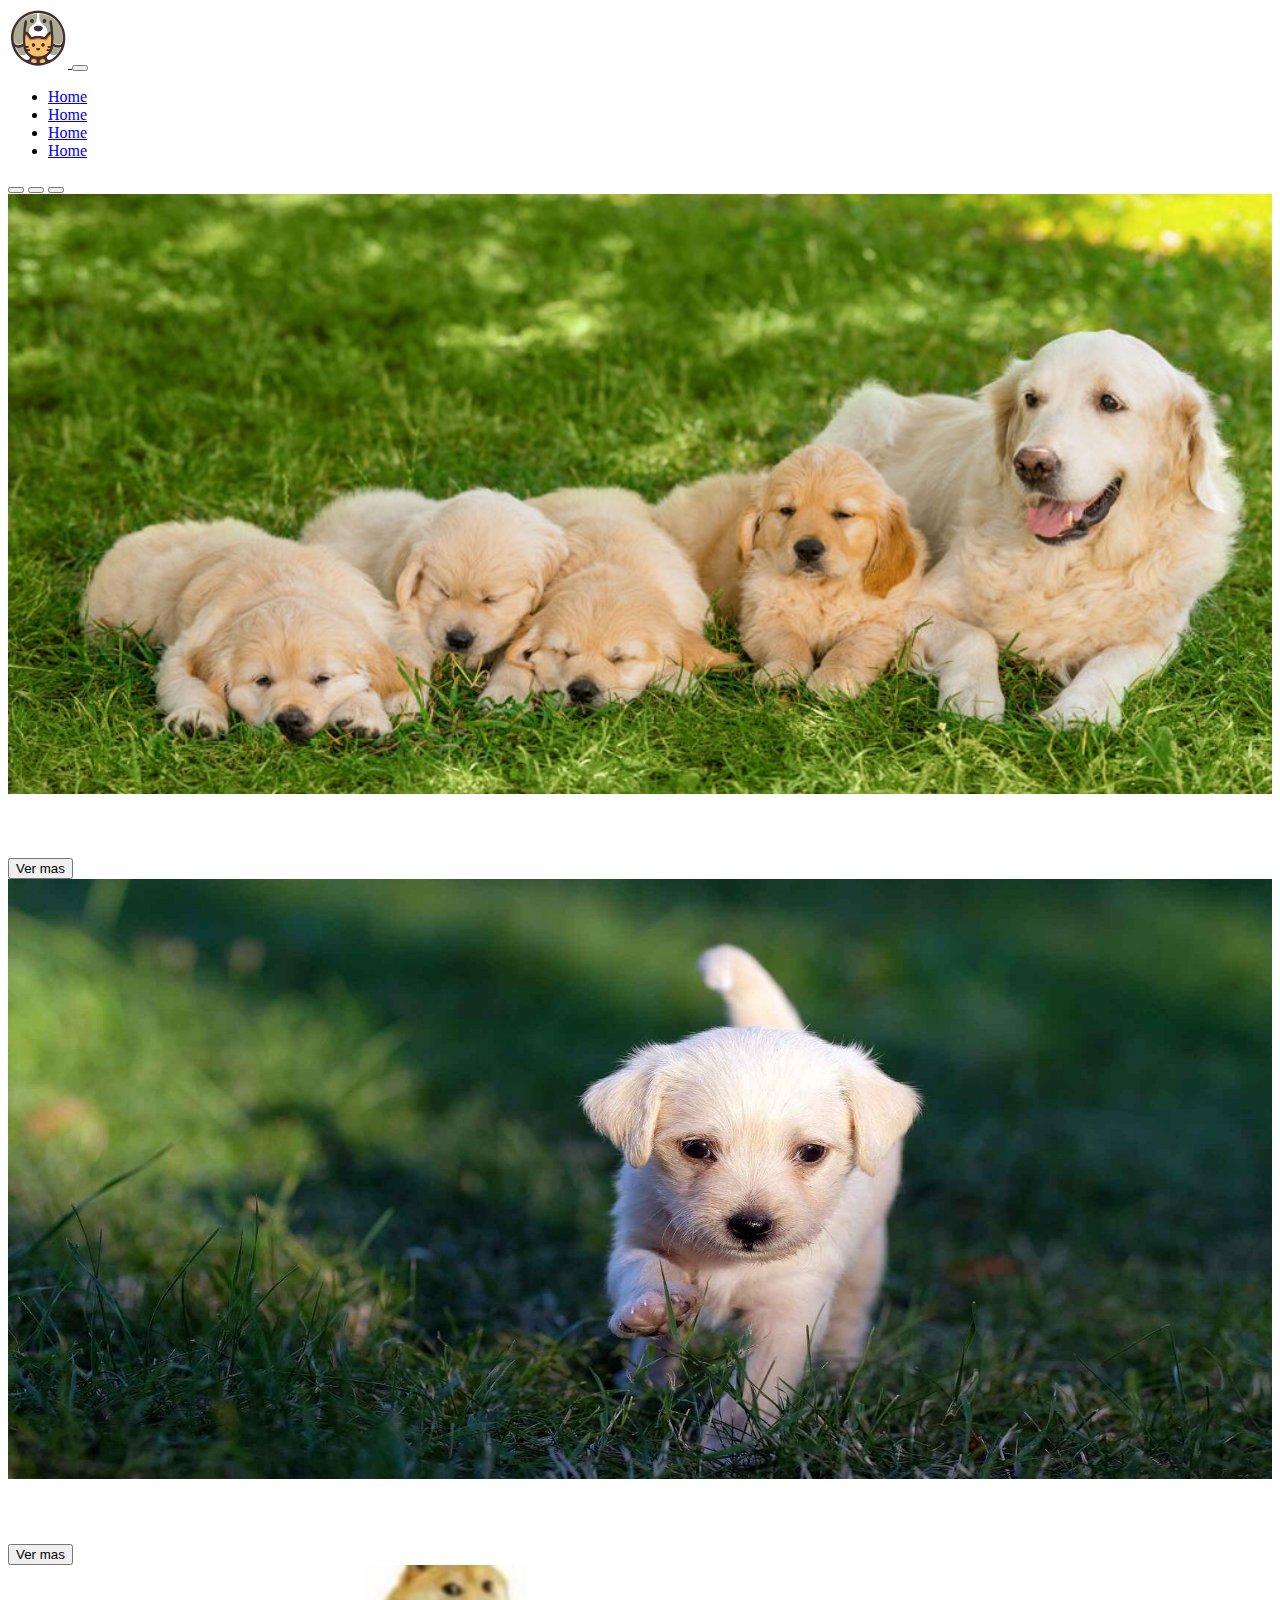
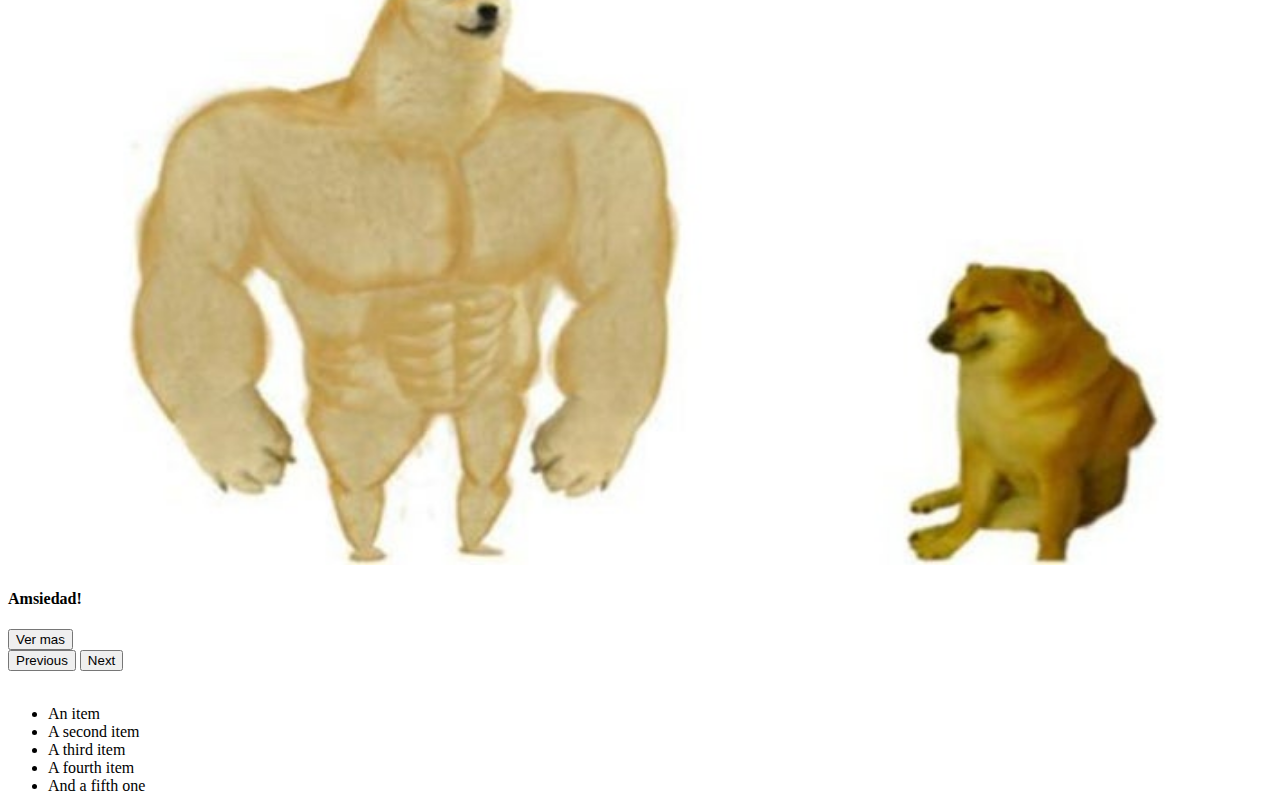
<file: index.html>
<!DOCTYPE html>
<html lang="en" dir="ltr">

<head>
  <meta charset="utf-8">
  <title>PetScoup</title>
  <link href="https://cdn.jsdelivr.net/npm/bootstrap@5.0.0-beta3/dist/css/bootstrap.min.css" rel="stylesheet" integrity="sha384-eOJMYsd53ii+scO/bJGFsiCZc+5NDVN2yr8+0RDqr0Ql0h+rP48ckxlpbzKgwra6" crossorigin="anonymous">
  <link rel="stylesheet" href="estilos.css">
</head>

<body>

  <nav class="navbar navbar-dark bg-dark navbar-expand-lg">
    <div class="container-fluid">
      <a class="navbar-brand" href="#">
        <img src="assets/img/logo.png" alt="" width="60" height="60">
      </a>
      <button class="navbar-toggler" type="button" data-bs-toggle="collapse" data-bs-target="#navbarSupportedContent" aria-controls="navbarSupportedContent" aria-expanded="false" aria-label="Toggle navigation">
        <span class="navbar-toggler-icon"></span>
      </button>
      <div class="collapse navbar-collapse" id="navbarSupportedContent">
        <ul class="navbar-nav me-auto mb-2 mb-lg-0">
          <li class="nav-item">
            <a class="nav-link active" aria-current="page" href="#">Home</a>
          </li>
          <li class="nav-item">
            <a class="nav-link active" aria-current="page" href="#">Home</a>
          </li>
          <li class="nav-item">
            <a class="nav-link active" aria-current="page" href="#">Home</a>
          </li>
          <li class="nav-item">
            <a class="nav-link active" aria-current="page" href="#">Home</a>
          </li>
        </ul>
      </div>
    </div>
  </nav>

  <div id="carouselExampleDark" class="carousel carousel-dark slide" data-bs-ride="carousel">
  <div class="carousel-indicators">
    <button type="button" data-bs-target="#carouselExampleDark" data-bs-slide-to="0" class="active" aria-current="true" aria-label="Slide 1"></button>
    <button type="button" data-bs-target="#carouselExampleDark" data-bs-slide-to="1" aria-label="Slide 2"></button>
    <button type="button" data-bs-target="#carouselExampleDark" data-bs-slide-to="2" aria-label="Slide 3"></button>
  </div>
  <div class="carousel-inner">
    <div class="carousel-item active" data-bs-interval="10000">
      <img src="assets/img/ca-1.jpg" class="d-block w-100" width="100%" height="600px" alt="...">
      <div class="carousel-caption d-none d-md-block">
        <h5 class="color">Mira los mejor valorados</h5>
        <button type="button" class="btn btn-primary">Ver mas</button>
      </div>
    </div>
    <div class="carousel-item" data-bs-interval="2000">
      <img src="assets/img/ca-2.jpg" width="100%" height="600px" class="d-block w-100" alt="...">
      <div class="carousel-caption d-none d-md-block">
        <h5>Buscas una mascota?</h5>
        <button type="button" class="btn btn-primary">Ver mas</button>
      </div>
    </div>
    <div class="carousel-item">
      <img src="assets/img/ca-3.jpg" width="100%" height="600px" class="d-block w-100" alt="...">
      <div class="carousel-caption d-none d-md-block">
        <h4>Amsiedad!</h4>
        <button type="button" class="btn btn-primary">Ver mas</button>
      </div>
    </div>
  </div>
  <button class="carousel-control-prev" type="button" data-bs-target="#carouselExampleDark" data-bs-slide="prev">
    <span class="carousel-control-prev-icon" aria-hidden="true"></span>
    <span class="visually-hidden">Previous</span>
  </button>
  <button class="carousel-control-next" type="button" data-bs-target="#carouselExampleDark" data-bs-slide="next">
    <span class="carousel-control-next-icon" aria-hidden="true"></span>
    <span class="visually-hidden">Next</span>
  </button>
</div>
<br>
<ul class="list-group">
  <li class="list-group-item">An item</li>
  <li class="list-group-item">A second item</li>
  <li class="list-group-item">A third item</li>
  <li class="list-group-item">A fourth item</li>
  <li class="list-group-item">And a fifth one</li>
</ul>

  <script src="https://cdn.jsdelivr.net/npm/bootstrap@5.0.0-beta3/dist/js/bootstrap.bundle.min.js" integrity="sha384-JEW9xMcG8R+pH31jmWH6WWP0WintQrMb4s7ZOdauHnUtxwoG2vI5DkLtS3qm9Ekf" crossorigin="anonymous"></script>
</body>

</html>
</file>
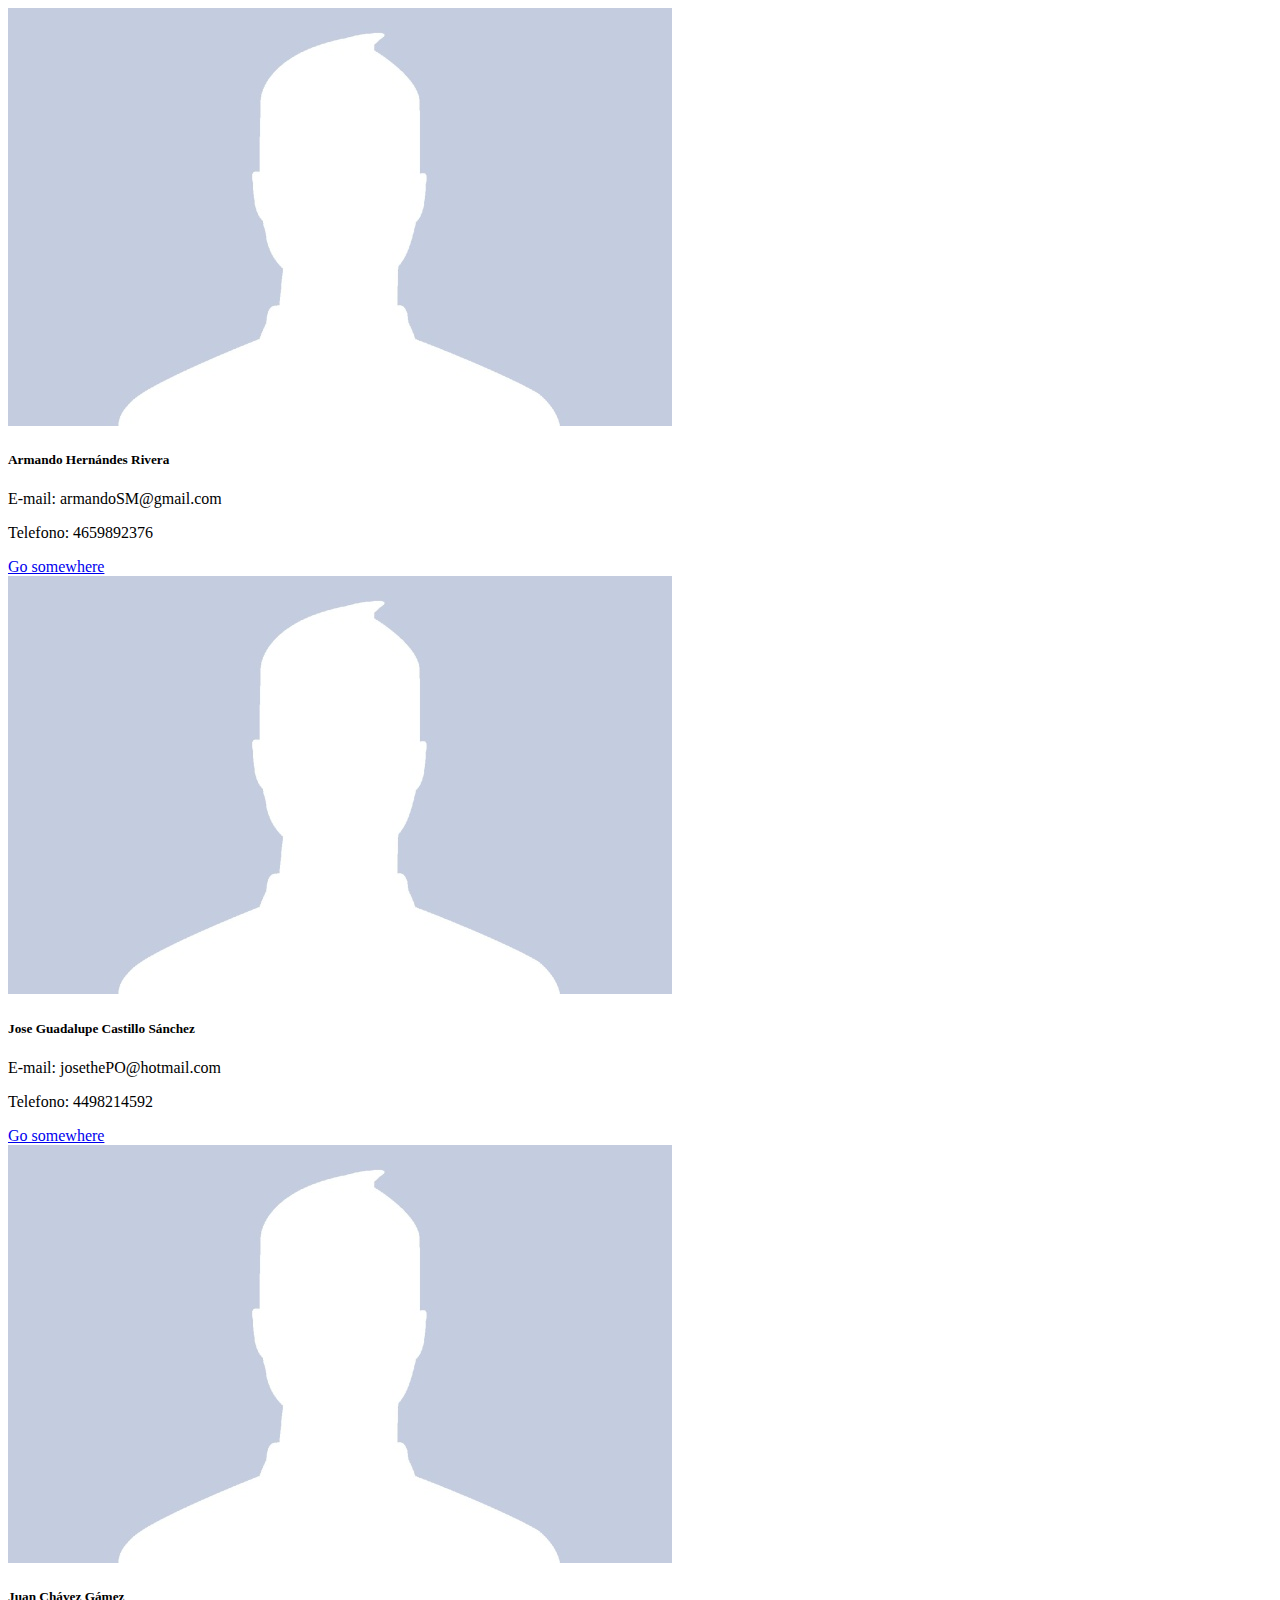
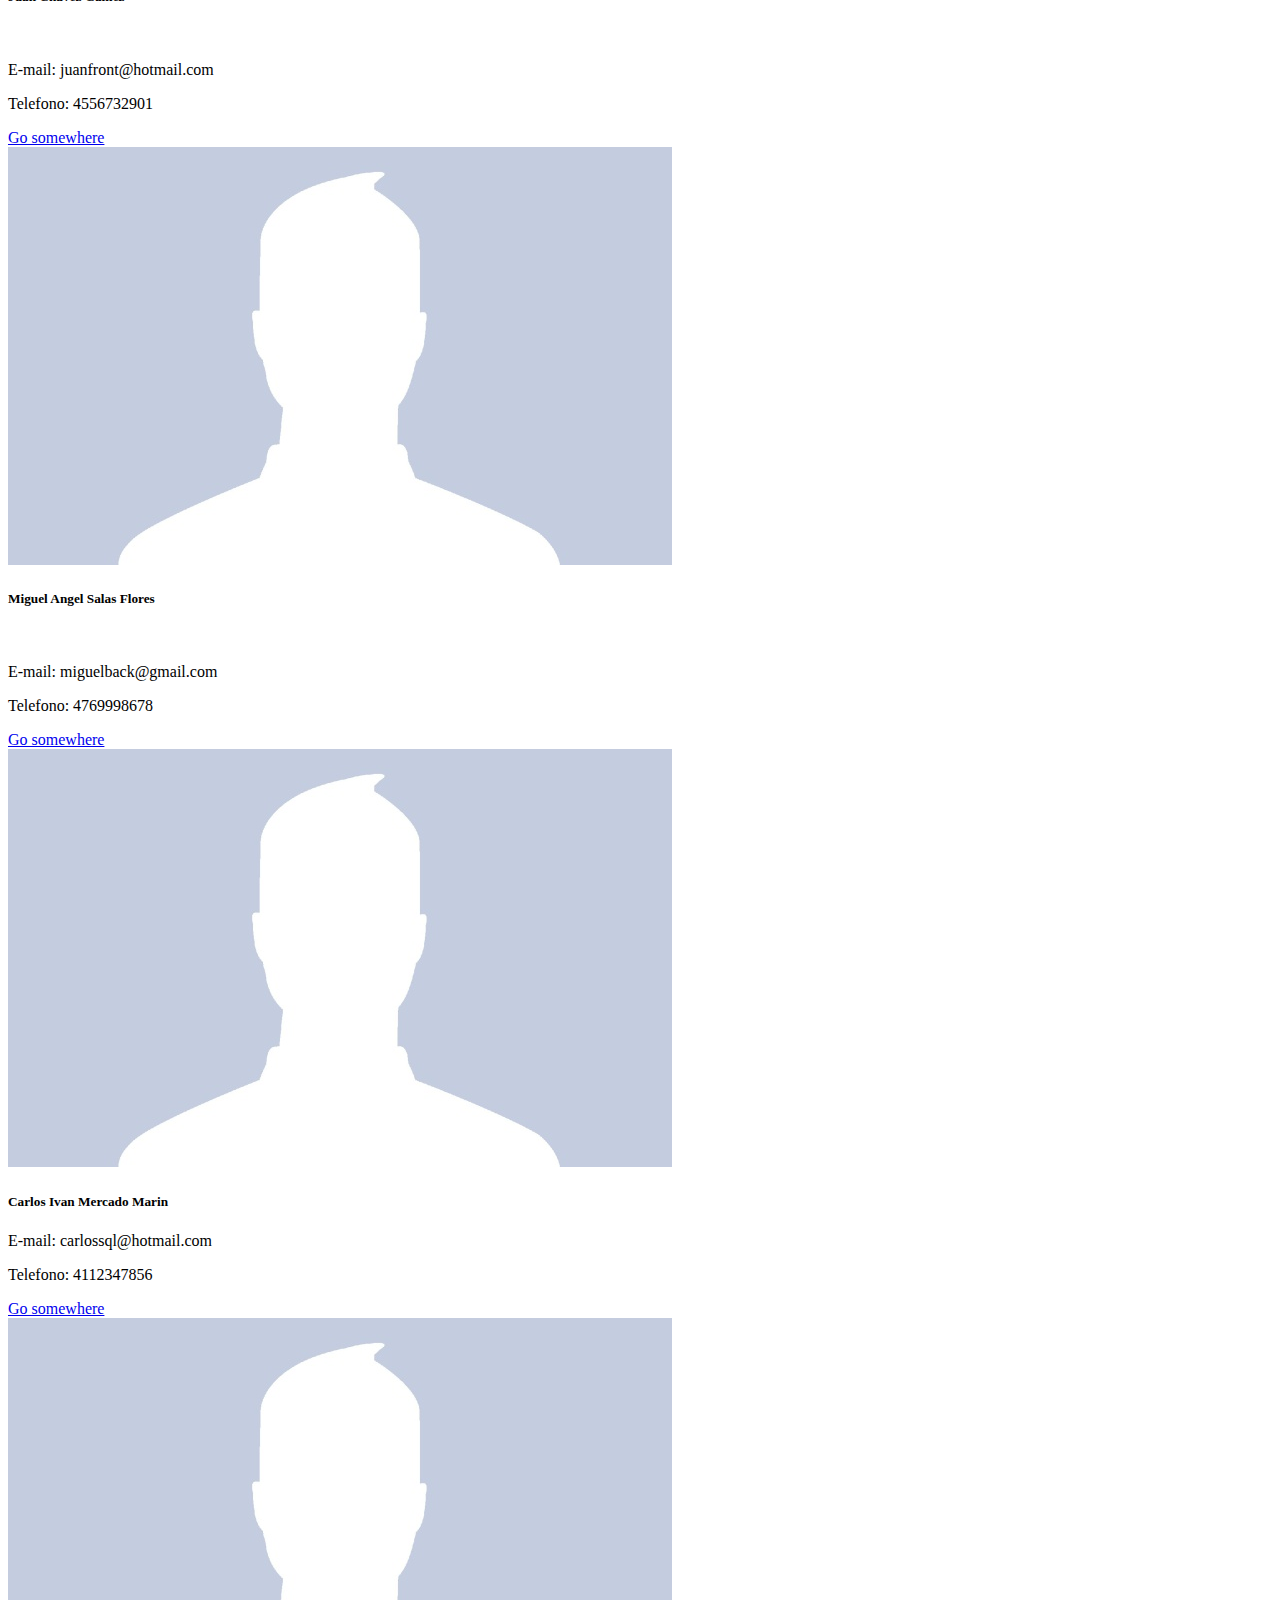
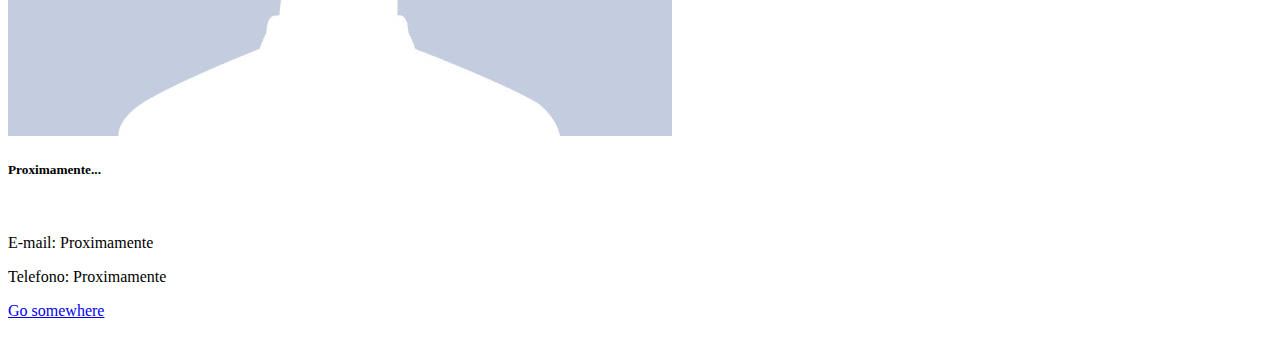
<file: Acercade.html>
<!DOCTYPE html>
<html lang="es">
  <head>
    <meta charset="UTF-8" />
    <meta http-equiv="X-UA-Compatible" content="IE=edge" />
    <meta name="viewport" content="width=device-width, initial-scale=1.0" />
    <link
      href="https://cdn.jsdelivr.net/npm/bootstrap@5.0.0/dist/css/bootstrap.min.css"
      rel="stylesheet"
      integrity="sha384-wEmeIV1mKuiNpC+IOBjI7aAzPcEZeedi5yW5f2yOq55WWLwNGmvvx4Um1vskeMj0"
      crossorigin="anonymous"
    />
    <title>Acerca de</title>
  </head>
  <body>
    <div class="jumbotron jumbotron-fluid mt-2">
      <div class="container">
        <div class="d-flex">
          <div class="card p-2" style="width: 18rem">
            <img
              src="./img/perfil.jpg"
              class="card-img-top"
              alt="Imagen de perfil"
            />
            <div class="card-body">
              <h5 class="card-title">Armando Hernándes Rivera</h5>
              <p class="card-text">E-mail: armandoSM@gmail.com</p>
              <p class="card-text">Telefono: 4659892376</p>
              <a href="#" class="btn btn-primary">Go somewhere</a>
            </div>
          </div>
          <div class="card p-2" style="width: 18rem">
            <img
              src="./img/perfil.jpg"
              class="card-img-top"
              alt="Imagen de perfil"
            />
            <div class="card-body">
              <h5 class="card-title col">Jose Guadalupe Castillo Sánchez</h5>
              <p class="card-text">E-mail: josethePO@hotmail.com</p>
              <p class="card-text">Telefono: 4498214592</p>
              <a href="#" class="btn btn-primary">Go somewhere</a>
            </div>
          </div>
          <div class="card p-2" style="width: 18rem">
            <img
              src="./img/perfil.jpg"
              class="card-img-top"
              alt="Imagen de perfil"
            />
            <div class="card-body">
              <h5 class="card-title">Juan Chávez Gámez</h5> <br>
              <p class="card-text">E-mail: juanfront@hotmail.com</p>
              <p class="card-text">Telefono: 4556732901</p>
              <a href="#" class="btn btn-primary">Go somewhere</a>
            </div>
          </div>
        </div>
        <div class="d-flex mt-2">
          <div class="card p-2" style="width: 18rem">
            <img
              src="/img/perfil.jpg"
              class="card-img-top"
              alt="Imagen de perfil"
            />
            <div class="card-body">
              <h5 class="card-title">Miguel Angel Salas Flores</h5> <br>
              <p class="card-text">E-mail: miguelback@gmail.com</p>
              <p class="card-text">Telefono: 4769998678</p>
              <a href="#" class="btn btn-primary">Go somewhere</a>
            </div>
          </div>
          <div class="card p-2" style="width: 18rem">
            <img
              src="./img/perfil.jpg"
              class="card-img-top"
              alt="Imagen de perfil"
            />
            <div class="card-body">
              <h5 class="card-title">Carlos Ivan Mercado Marin</h5>
              <p class="card-text">E-mail: carlossql@hotmail.com</p>
              <p class="card-text">Telefono: 4112347856</p>
              <a href="#" class="btn btn-primary">Go somewhere</a>
            </div>
          </div>
          <div class="card p-2" style="width: 18rem">
            <img
              src="./img/perfil.jpg"
              class="card-img-top"
              alt="Imagen de perfil"
            />
            <div class="card-body">
              <h5 class="card-title">Proximamente...</h5><br>
              <p class="card-text">E-mail: Proximamente</p>
              <p class="card-text">Telefono: Proximamente</p>
              <a href="#" class="btn btn-primary">Go somewhere</a>
            </div>
          </div>
        </div>
      </div> <br>
    </div>

    <script
      src="https://cdn.jsdelivr.net/npm/@popperjs/core@2.9.2/dist/umd/popper.min.js"
      integrity="sha384-IQsoLXl5PILFhosVNubq5LC7Qb9DXgDA9i+tQ8Zj3iwWAwPtgFTxbJ8NT4GN1R8p"
      crossorigin="anonymous"
    ></script>
    <script
      src="https://cdn.jsdelivr.net/npm/bootstrap@5.0.0/dist/js/bootstrap.min.js"
      integrity="sha384-lpyLfhYuitXl2zRZ5Bn2fqnhNAKOAaM/0Kr9laMspuaMiZfGmfwRNFh8HlMy49eQ"
      crossorigin="anonymous"
    ></script>
  </body>
</html>
</file>
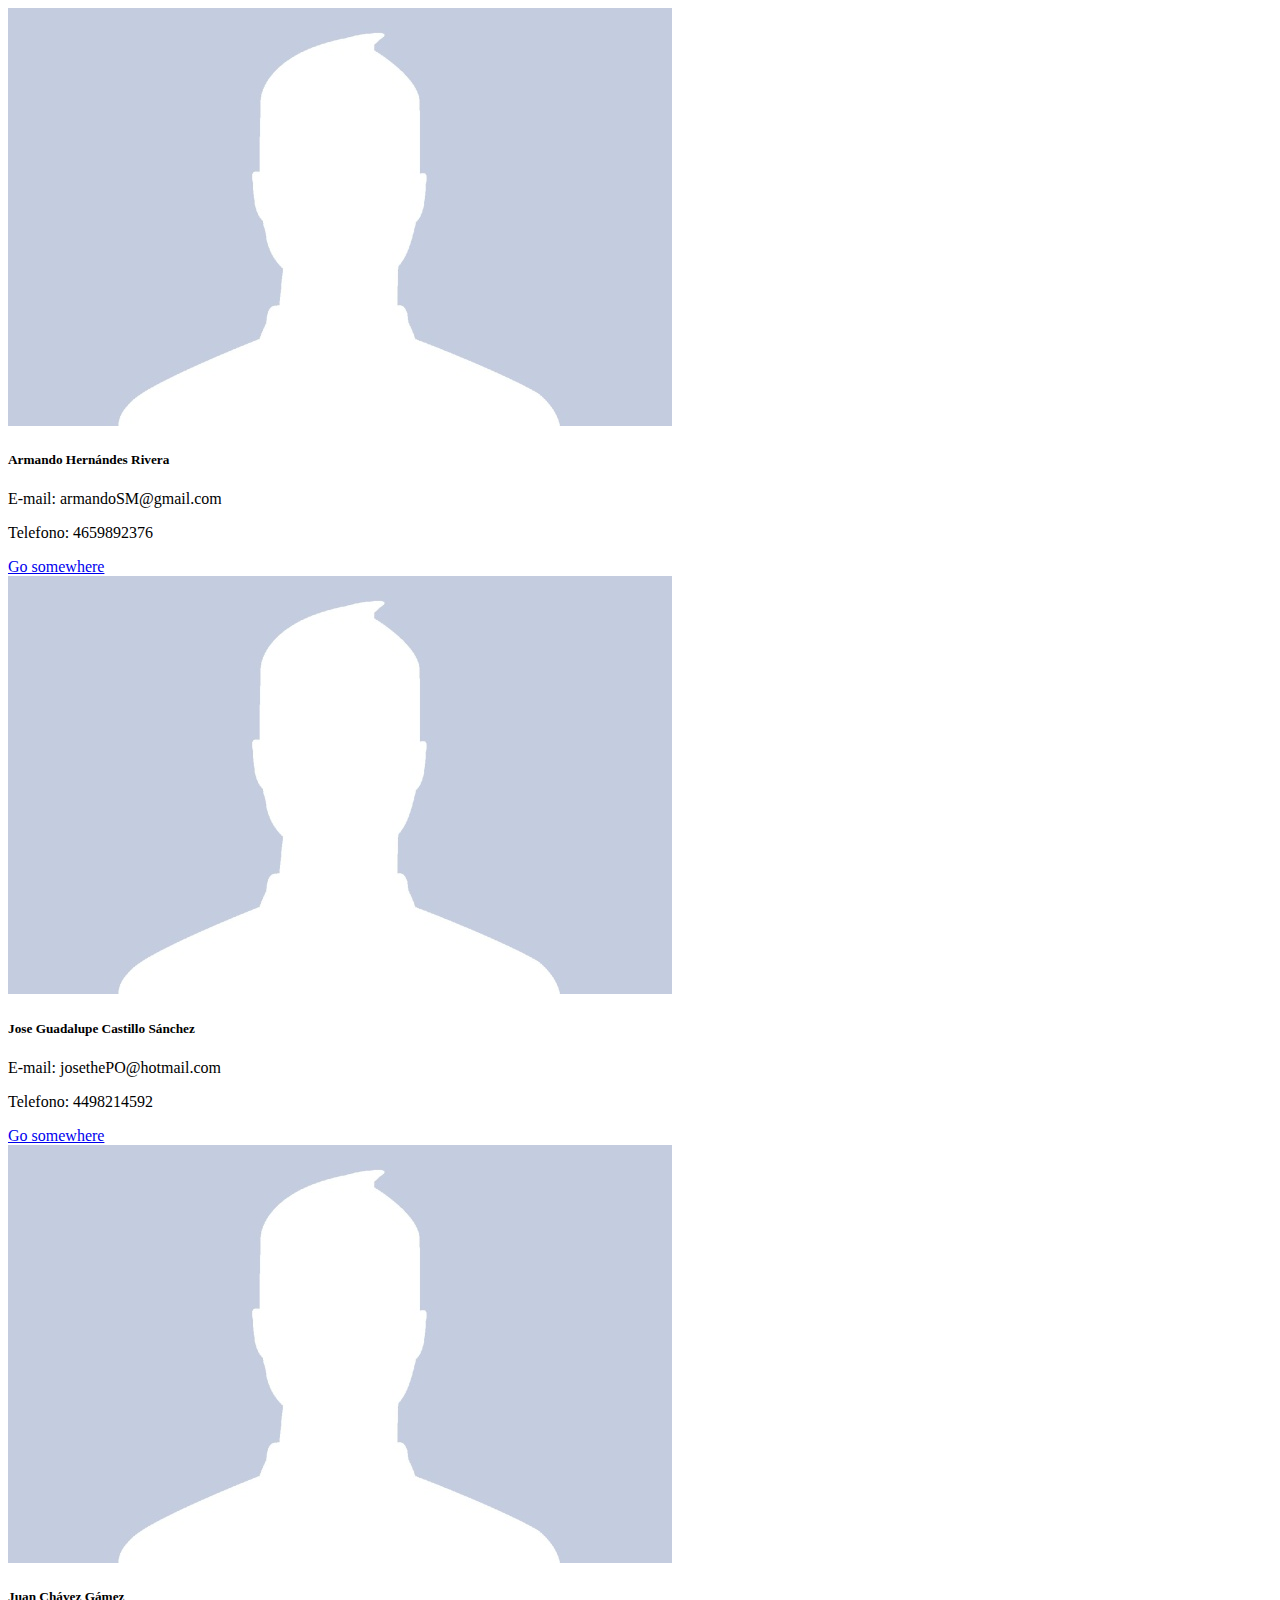
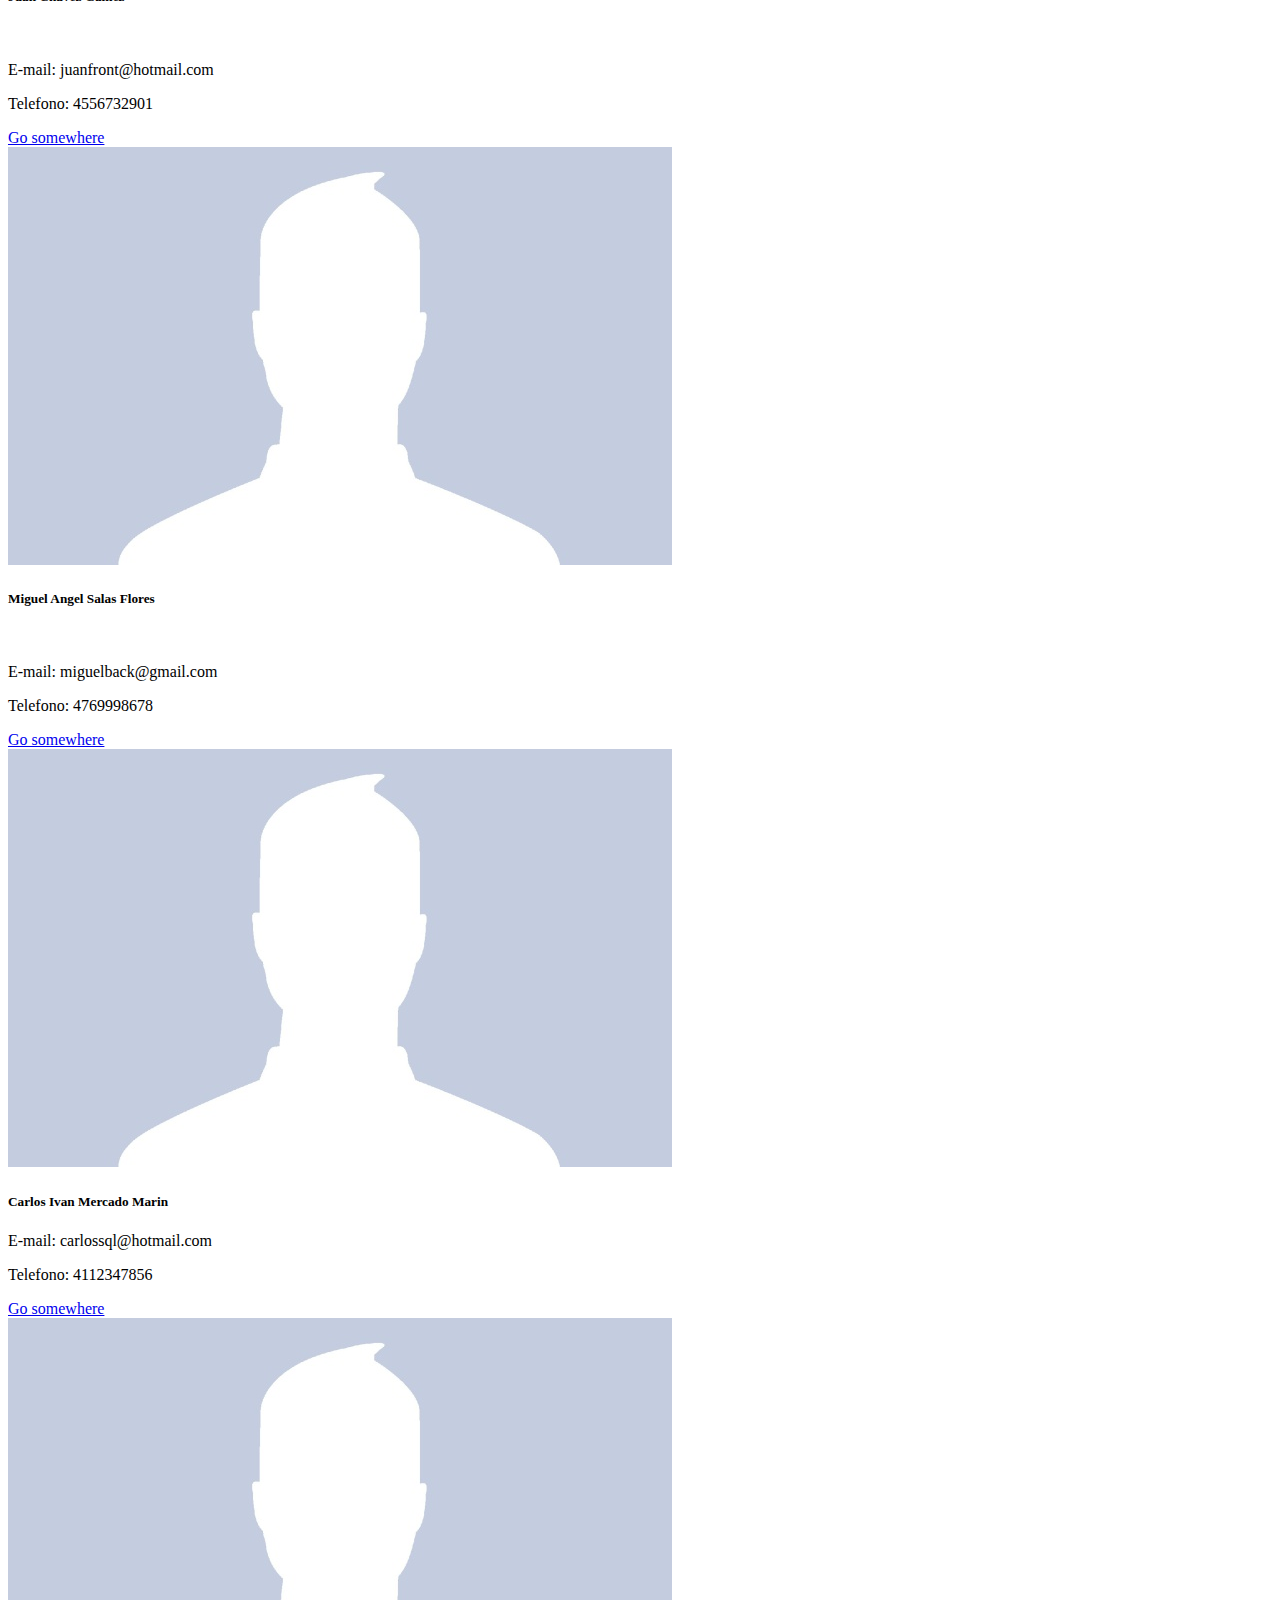
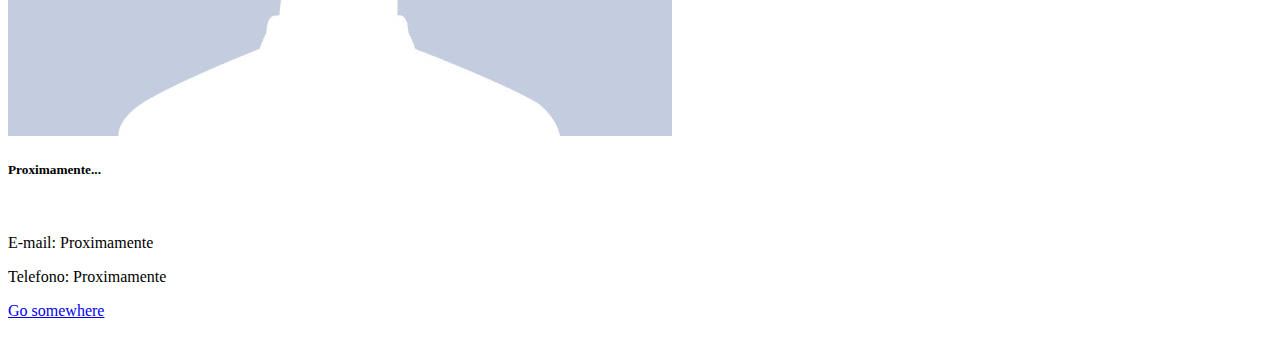
<file: AcercaDe/Acercade.html>
<!DOCTYPE html>
<html lang="es">
  <head>
    <meta charset="UTF-8" />
    <meta http-equiv="X-UA-Compatible" content="IE=edge" />
    <meta name="viewport" content="width=device-width, initial-scale=1.0" />
    <link
      href="https://cdn.jsdelivr.net/npm/bootstrap@5.0.0/dist/css/bootstrap.min.css"
      rel="stylesheet"
      integrity="sha384-wEmeIV1mKuiNpC+IOBjI7aAzPcEZeedi5yW5f2yOq55WWLwNGmvvx4Um1vskeMj0"
      crossorigin="anonymous"
    />
    <title>Acerca de</title>
  </head>
  <body>
    <div class="jumbotron jumbotron-fluid mt-2">
      <div class="container">
        <div class="d-flex">
          <div class="card p-2" style="width: 18rem">
            <img
              src="../img/perfil.jpg"
              class="card-img-top"
              alt="Imagen de perfil"
            />
            <div class="card-body">
              <h5 class="card-title">Armando Hernándes Rivera</h5>
              <p class="card-text">E-mail: armandoSM@gmail.com</p>
              <p class="card-text">Telefono: 4659892376</p>
              <a href="#" class="btn btn-primary">Go somewhere</a>
            </div>
          </div>
          <div class="card p-2" style="width: 18rem">
            <img
              src="../img/perfil.jpg"
              class="card-img-top"
              alt="Imagen de perfil"
            />
            <div class="card-body">
              <h5 class="card-title col">Jose Guadalupe Castillo Sánchez</h5>
              <p class="card-text">E-mail: josethePO@hotmail.com</p>
              <p class="card-text">Telefono: 4498214592</p>
              <a href="#" class="btn btn-primary">Go somewhere</a>
            </div>
          </div>
          <div class="card p-2" style="width: 18rem">
            <img
              src="../img/perfil.jpg"
              class="card-img-top"
              alt="Imagen de perfil"
            />
            <div class="card-body">
              <h5 class="card-title">Juan Chávez Gámez</h5> <br>
              <p class="card-text">E-mail: juanfront@hotmail.com</p>
              <p class="card-text">Telefono: 4556732901</p>
              <a href="#" class="btn btn-primary">Go somewhere</a>
            </div>
          </div>
        </div>
        <div class="d-flex mt-2">
          <div class="card p-2" style="width: 18rem">
            <img
              src="../img/perfil.jpg"
              class="card-img-top"
              alt="Imagen de perfil"
            />
            <div class="card-body">
              <h5 class="card-title">Miguel Angel Salas Flores</h5> <br>
              <p class="card-text">E-mail: miguelback@gmail.com</p>
              <p class="card-text">Telefono: 4769998678</p>
              <a href="#" class="btn btn-primary">Go somewhere</a>
            </div>
          </div>
          <div class="card p-2" style="width: 18rem">
            <img
              src="../img/perfil.jpg"
              class="card-img-top"
              alt="Imagen de perfil"
            />
            <div class="card-body">
              <h5 class="card-title">Carlos Ivan Mercado Marin</h5>
              <p class="card-text">E-mail: carlossql@hotmail.com</p>
              <p class="card-text">Telefono: 4112347856</p>
              <a href="#" class="btn btn-primary">Go somewhere</a>
            </div>
          </div>
          <div class="card p-2" style="width: 18rem">
            <img
              src="../img/perfil.jpg"
              class="card-img-top"
              alt="Imagen de perfil"
            />
            <div class="card-body">
              <h5 class="card-title">Proximamente...</h5><br>
              <p class="card-text">E-mail: Proximamente</p>
              <p class="card-text">Telefono: Proximamente</p>
              <a href="#" class="btn btn-primary">Go somewhere</a>
            </div>
          </div>
        </div>
      </div> <br>
    </div>

    <script
      src="https://cdn.jsdelivr.net/npm/@popperjs/core@2.9.2/dist/umd/popper.min.js"
      integrity="sha384-IQsoLXl5PILFhosVNubq5LC7Qb9DXgDA9i+tQ8Zj3iwWAwPtgFTxbJ8NT4GN1R8p"
      crossorigin="anonymous"
    ></script>
    <script
      src="https://cdn.jsdelivr.net/npm/bootstrap@5.0.0/dist/js/bootstrap.min.js"
      integrity="sha384-lpyLfhYuitXl2zRZ5Bn2fqnhNAKOAaM/0Kr9laMspuaMiZfGmfwRNFh8HlMy49eQ"
      crossorigin="anonymous"
    ></script>
  </body>
</html>
</file>
<file: estilos.css>
h5{
  color: white;
}
</file>
